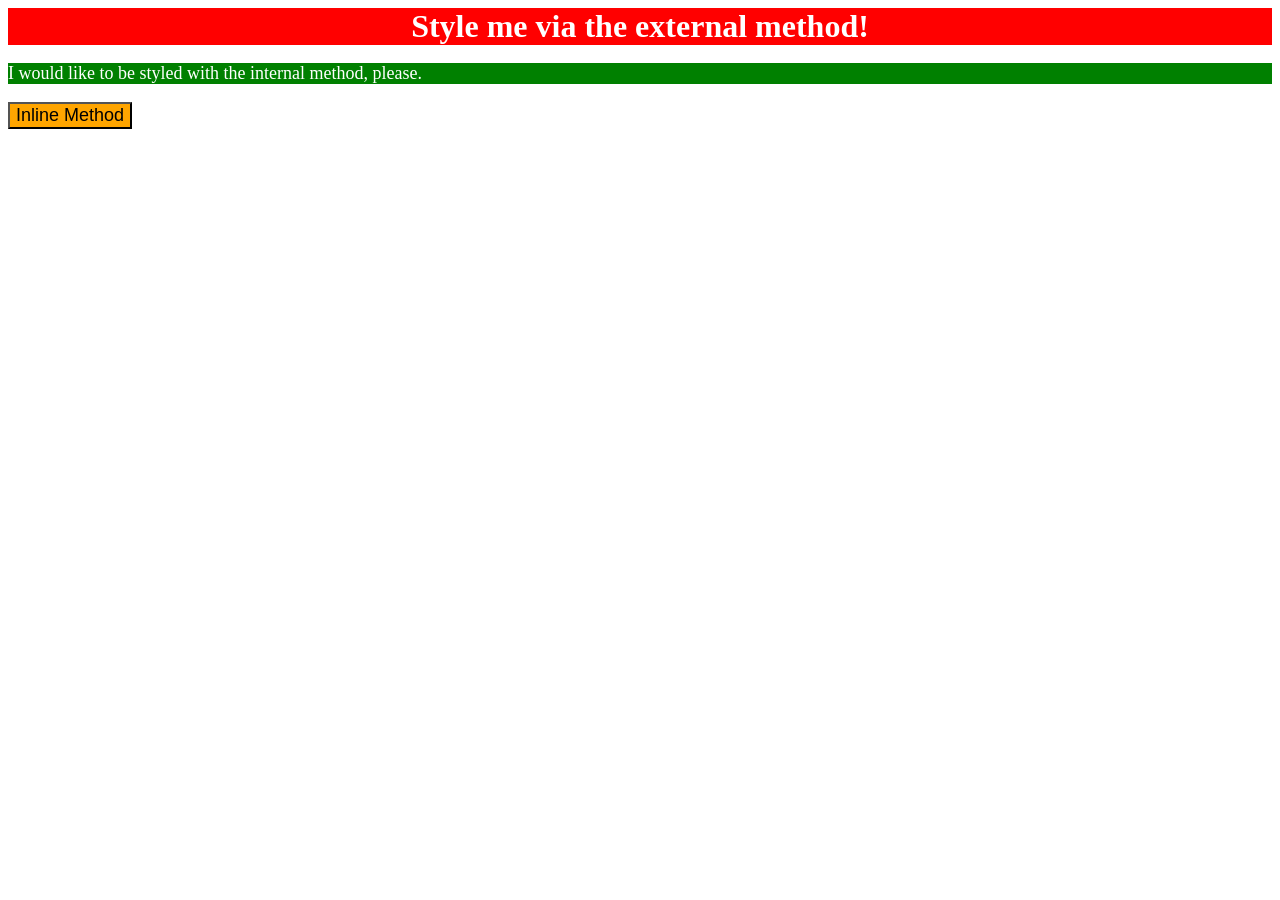
<file: foundations/intro-to-css/01-css-methods/index.html>
<!DOCTYPE html>
<html lang="en">

  <head>
    <style>
      p {
        background-color: green;
        color: white;
        font-size: 18px;
      }
    </style>
    <meta charset="UTF-8">
    <meta http-equiv="X-UA-Compatible" content="IE=edge">
    <meta name="viewport" content="width=device-width, initial-scale=1.0">
    <link href="./css/style.css" rel="stylesheet" />
    <title>Methods for Adding CSS</title>
  </head>

  <body>
    <div>Style me via the external method!</div>
    <p>I would like to be styled with the internal method, please.</p>
    <button style="background-color: orange; font-size: 18px">Inline Method</button>
  </body>

</html>
</file>
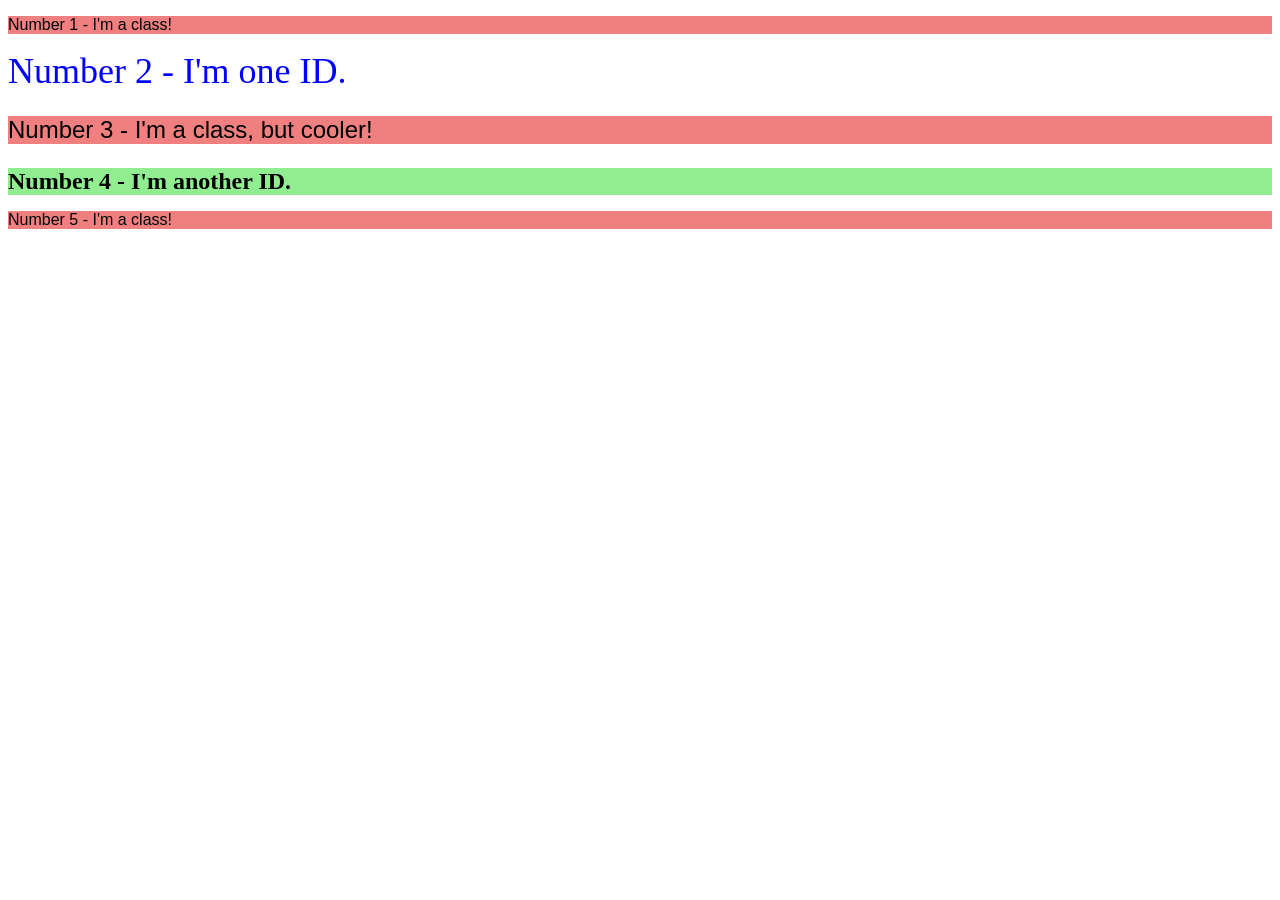
<file: foundations/intro-to-css/02-class-id-selectors/index.html>
<!DOCTYPE html>
<html lang="en">

  <head>
    <meta charset="UTF-8">
    <meta http-equiv="X-UA-Compatible" content="IE=edge">
    <meta name="viewport" content="width=device-width, initial-scale=1.0">
    <title>Class and ID Selectors</title>
    <link rel="stylesheet" href="style.css">
  </head>

  <body>
    <p class="odd-number">Number 1 - I'm a class!</p>
    <div id="second-element">Number 2 - I'm one ID.</div>
    <p class="odd-number third-element">Number 3 - I'm a class, but cooler!</p>
    <div id="fourth-element">Number 4 - I'm another ID.</div>
    <p class="odd-number">Number 5 - I'm a class!</p>
  </body>

</html>
</file>
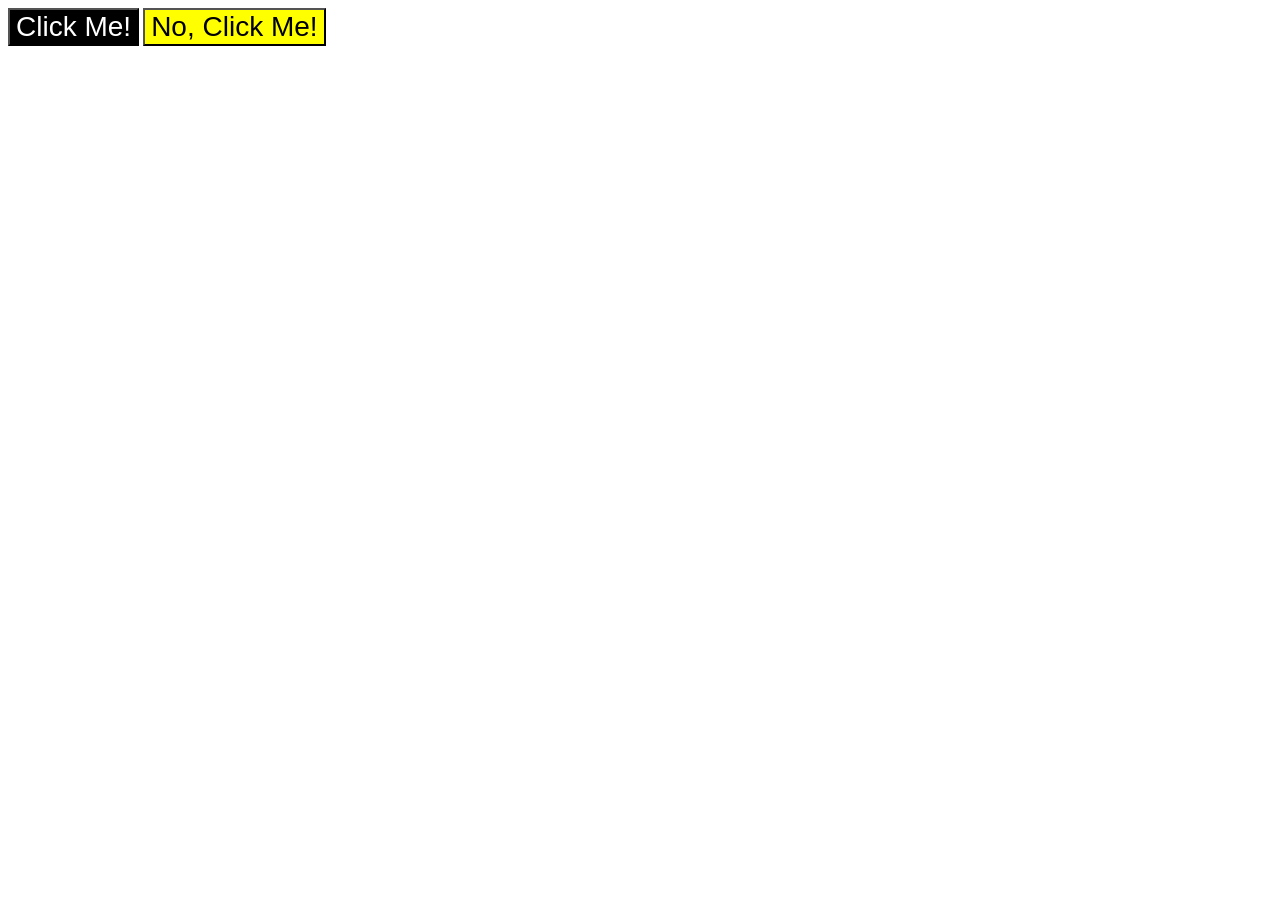
<file: foundations/intro-to-css/03-grouping-selectors/index.html>
<!DOCTYPE html>
<html lang="en">

  <head>
    <meta charset="UTF-8">
    <meta http-equiv="X-UA-Compatible" content="IE=edge">
    <meta name="viewport" content="width=device-width, initial-scale=1.0">
    <title>Grouping Selectors</title>
    <link rel="stylesheet" href="style.css">
  </head>

  <body>
    <button class="one">Click Me!</button>
    <button class="two">No, Click Me!</button>
  </body>

</html>
</file>
<file: foundations/intro-to-css/01-css-methods/css/style.css>
div {
    background-color: red;
    color: white;
    font-size: 32px;
    text-align: center;
    font-weight: bold;
}
</file>
<file: foundations/intro-to-css/02-class-id-selectors/style.css>
/* Add CSS Styling */
.odd-number {
    background-color: lightcoral;
    font-family: Verdana, Geneva, Tahoma, sans-serif;
}

#second-element {
    color: blue;
    font-size: 36px;
}

.odd-number.third-element {
    font-size: 24px;
}

#fourth-element {
    background-color: lightgreen;
    font-size: 24px;
    font-weight: bold;
}
</file>
<file: foundations/intro-to-css/03-grouping-selectors/style.css>
/* Add CSS Styling */
.one {
    background-color: black;
    color: white;
}

.two {
    background-color: yellow;
}

.one, .two {
    font-size: 28px;
    font-family: "Helvetica", "Times New Roman", sans-serif;
}
</file>
